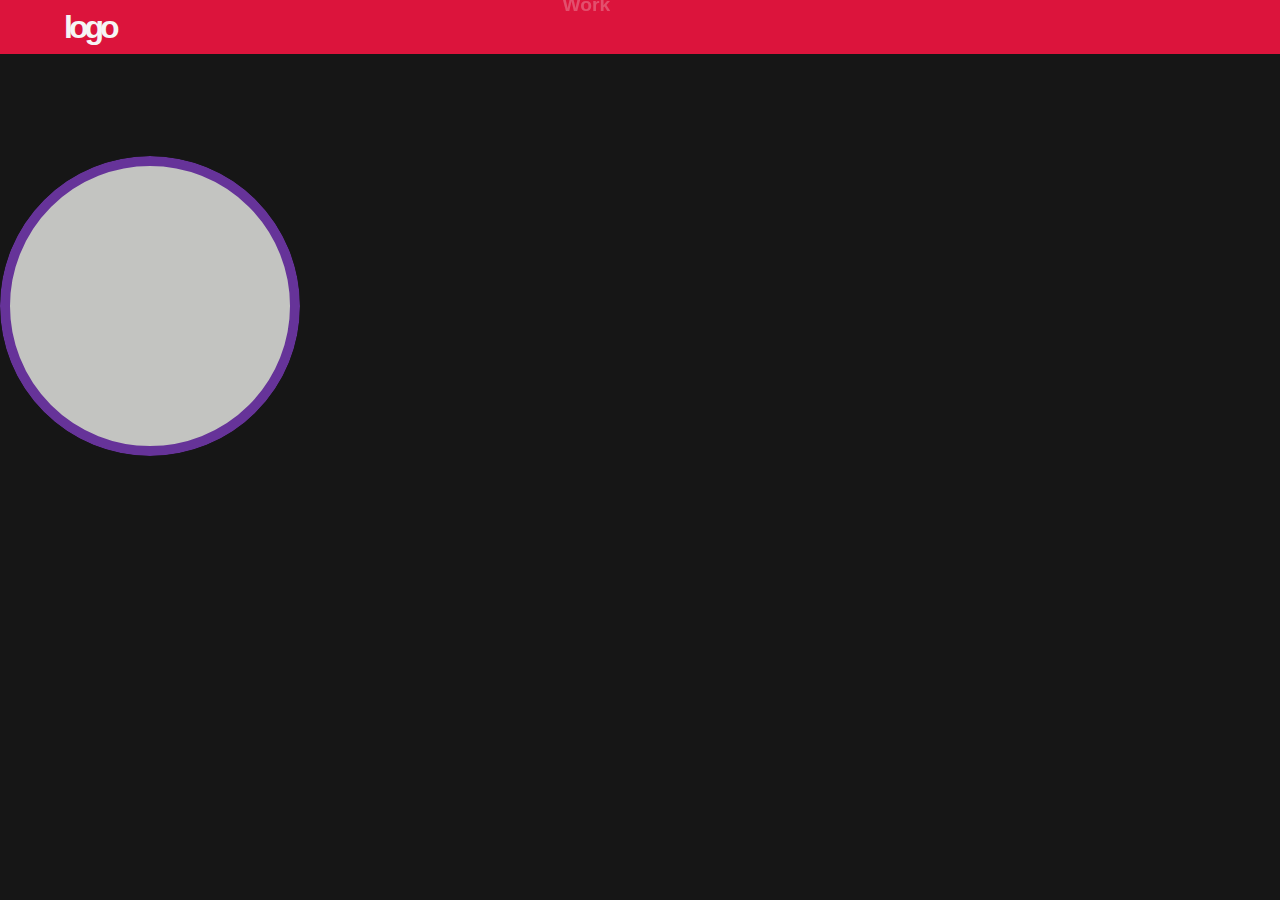
<file: index.html>
<!DOCTYPE html>
<html lang="en">

<head>
    <meta charset="UTF-8">
    <meta name="viewport" content="width=device-width, initial-scale=1.0">
    <!-- <link rel="stylesheet" href="style.css"> -->
    <title>Gsap practice</title>
    <style>
        * {
            margin: 0;
            padding: 0;
            box-sizing: border-box;
            font-family: 'Poppins', sans-serif;
            color: whitesmoke;
        }

        body {
            background-color: rgb(22, 22, 22);


        }


        div.box1 {
            height: 300px;
            width: 300px;
            background-color: rgb(195, 196, 193);
            clip-path: circle();
            border: 10px solid rebeccapurple;
            border-radius: 50%;
            margin-bottom: 4rem;
        }

        .nav {
            display: flex;
            justify-content: space-between;
            align-items: center;
            background-color: crimson;
            padding: 0 4rem;
            margin-bottom: 2rem;
        }

        ul.logo li {
            list-style: none;
            letter-spacing: -4px;
            font: 2em sans-serif;
            font-weight: bold;
        }

        ul.navlinkp {
            width: 60%;
            font-weight: bolder;
            font-size: 1.2rem;
            display: flex;
            gap: 6;
            justify-content: end;
            gap: 8rem;
            align-items: center;
            padding: 1rem 1rem;
        }

        ul.navlinkp li {
            list-style: none;
        }
    </style>
</head>

<body>

    <nav class="nav">
        <ul class="logo">
            <li>logo</li>
        </ul>
        <ul class="navlinkp">
            <li>Work</li>
            <li>Services</li>
            <li>Contact</li>
            <li>About</li>
        </ul>
    </nav>
    <div class="box1"></div>




    <script src="https://cdnjs.cloudflare.com/ajax/libs/gsap/3.12.5/gsap.min.js"
        integrity="sha512-7eHRwcbYkK4d9g/6tD/mhkf++eoTHwpNM9woBxtPUBWm67zeAfFC+HrdoE2GanKeocly/VxeLvIqwvCdk7qScg=="
        crossorigin="anonymous" referrerpolicy="no-referrer"></script>
    <script>gsap.to("div.box1 ", {
            x: 1000, duration: 2,
            rotate: 360 * 3,
            yoyo: true,
            repeat: -1,
            delay: 1,
            scale: 0.6
        })
        var tl = gsap.timeline()


        tl.from("ul.logo li", {
            y: -30, duration: 0.6, opacity: 0
        })

        tl.from("ul.navlinkp li", {
            y: -30, duration: 0.6, opacity: 0,
            stagger: 0.3
        })
        tl.from("div.box1", {
            y: 70
        })</script>
</body>

</html>
</file>
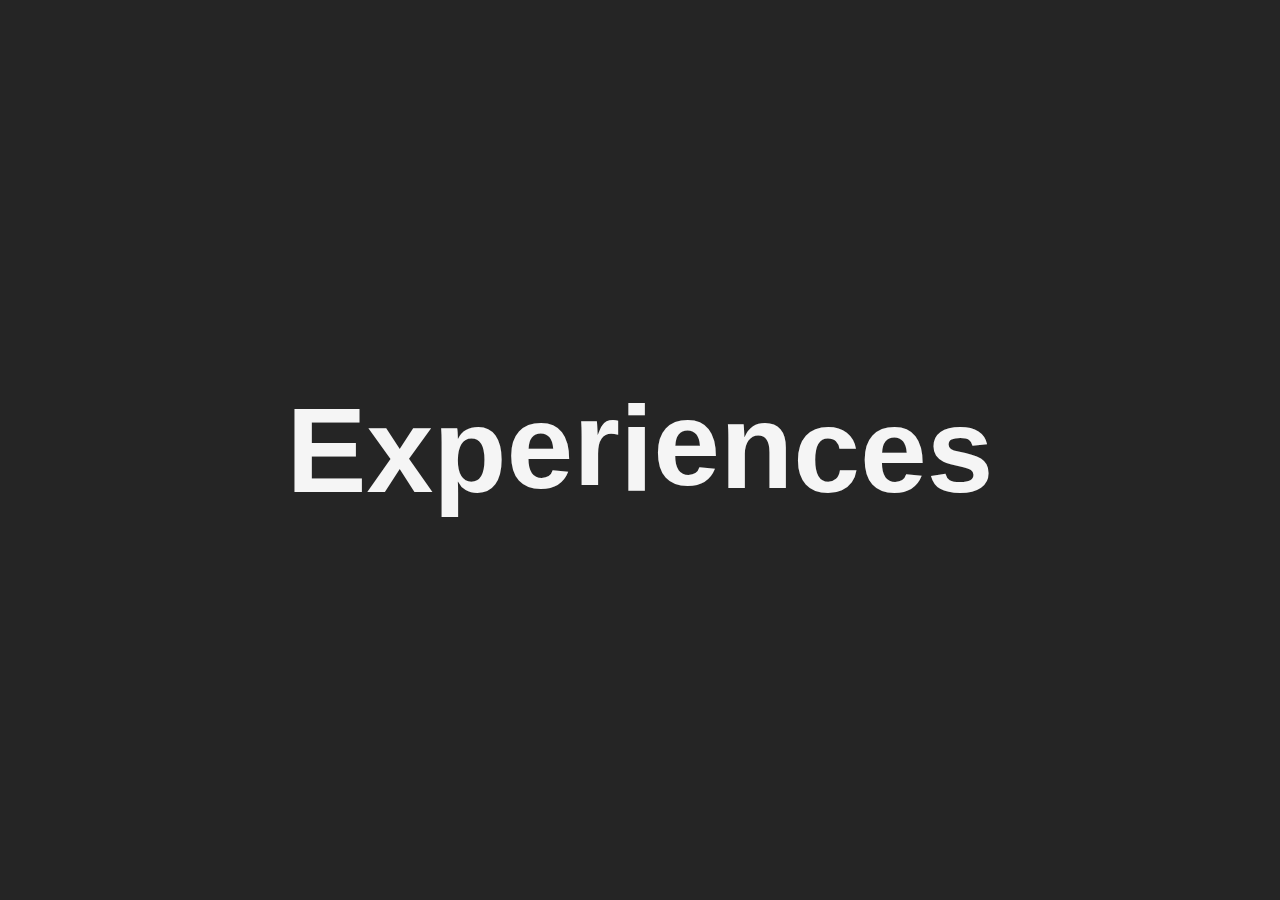
<file: textanimations/index.html>
<!DOCTYPE html>
<html lang="en">

<head>
    <meta charset="UTF-8">
    <meta name="viewport" content="width=device-width, initial-scale=1.0">
    <link rel="stylesheet" href="style.css">
    <title>hi</title>
</head>

<body>

    <h1>Experiences</h1>
    <script src="https://cdnjs.cloudflare.com/ajax/libs/gsap/3.12.5/gsap.min.js"
        integrity="sha512-7eHRwcbYkK4d9g/6tD/mhkf++eoTHwpNM9woBxtPUBWm67zeAfFC+HrdoE2GanKeocly/VxeLvIqwvCdk7qScg=="
        crossorigin="anonymous" referrerpolicy="no-referrer"></script>
    <script src="script.js"></script>

</body>

</html>
</file>
<file: style.css>
* {
  margin: 0;
  padding: 0;
  box-sizing: border-box;
  font-family: 'Poppins', sans-serif;
}

body {
  width: 100%;
  height: 100vh;
}

.page1 {
  height: 100%;
  width: 100%;
  display: flex;
  justify-content: center;
  align-items: center;
  background-color: rgb(195, 210, 253);
}

.page2 {
  height: 100%;
  width: 100%;
  display: flex;
  justify-content: center;
  align-items: center;
  background-color: rgb(201, 199, 91);
}

.page3 {
  height: 100%;
  width: 100%;
  display: flex;
  justify-content: center;
  align-items: center;
  background-color: rgb(48, 87, 207);
}

.box {
  height: 300px;
  padding: 2rem;
  width: 300px;
  background-color: orangered;
}

.cursor {
  width: 20px;
  height: 20px;
  border-radius: 100%;
  border: 2px solid whitesmoke;
  background-color: white;
  position: fixed;
  z-index: 9;
}

.main {
  width: 100%;
  height: 100vh;
  background-color: #111;

}

.image {
  height: 30vw;
  width: 50vw;
  margin: auto;
  position: relative;
}

.image img {
  width: 100%;
  height: 100%;
}

.overlay {
  background-color: transparent;
  height: 100%;
  width: 100%;
  position: absolute;
  z-index: 10;
}
</file>
<file: textanimations/style.css>
* {
    margin: 0;
    padding: 0;
    box-sizing: border-box;
    font-family: 'Poppins', sans-serif;
    color: whitesmoke;
}

body {
    width: 100%;
    height: 100vh;
    background-color: #252525;
    display: flex;
    justify-content: center;
    align-items: center;
}

h1 {
    font-size: 120px;
    overflow: hidden;
}

h1 span {
    display: inline-block;
}
</file>
